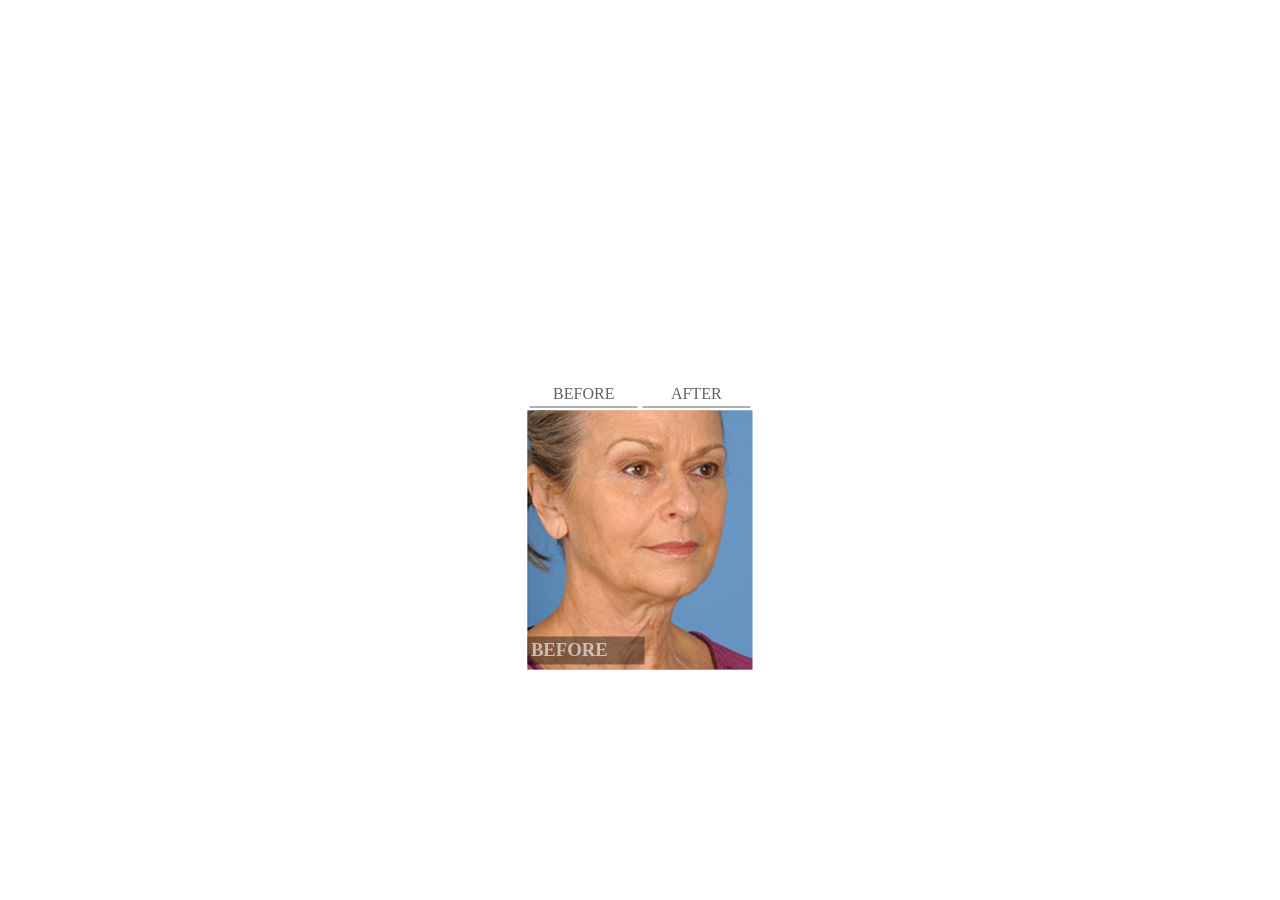
<file: index.html>
<!doctype html>
<html>
<head>
<meta charset="utf-8">
<title>Untitled Document</title>
		<style type="text/css">
		@import url("Style.css");
		</style>
</head>

<body>
	<div class="aligncenter"> 
	<div class="myslider">
	<div class="but1" tabindex="1"><p class="befaf b1"> BEFORE </p></div>
    <div class="but2" tabindex="1"><p class="befaf b2"> AFTER </p></div>
    <div class="round1 nav"></div>
    <div class="round2 nav"></div>
    
    <div class="img1 tank " >
        <img alt="before" src="BEFORE.jpg"/>
        <div class="discript1">
            <h3>BEFORE</h3>
            <p>
                <!-- какой то текст -->
            </p>
        </div>
    </div>
    <div class="img2 tank">
         <img alt="after" src="AFTER.jpg"/>
        <div class="discript1">
            <h3>AFTER</h3>
            <p>
                <!-- какой то текст -->
            </p>
    </div>

</div> <!--myslider -->

		
</div> <!--alligncenter -->
</body>
</html>
</file>
